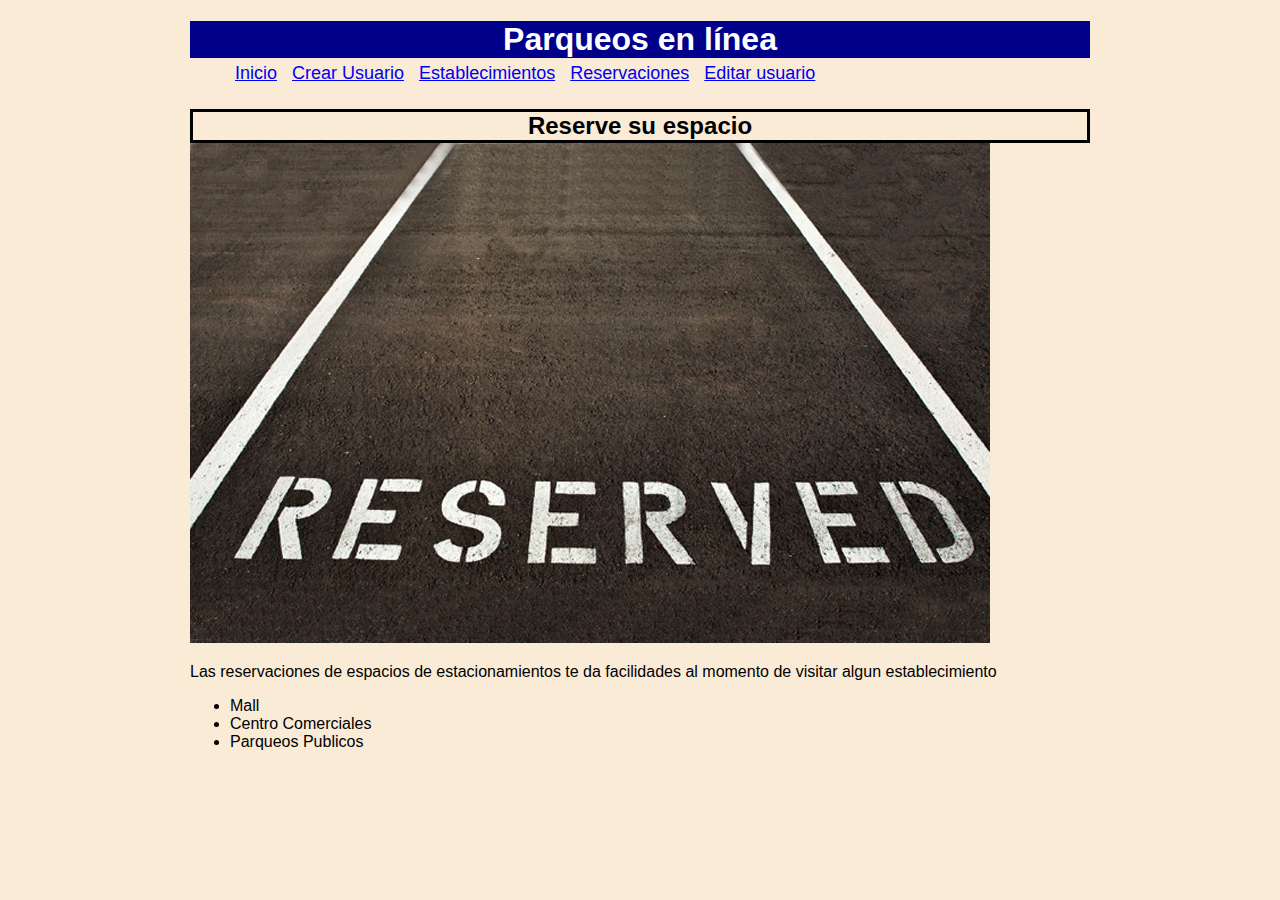
<file: src/main/resources/static/index.html>
<!DOCTYPE html>
<!--
Click nbfs://nbhost/SystemFileSystem/Templates/Licenses/license-default.txt to change this license
Click nbfs://nbhost/SystemFileSystem/Templates/Other/html.html to edit this template
-->
<html>
    <head>
        <title>Inicio</title>
        <meta charset="UTF-8">
        <meta name="viewport" content="width=device-width, initial-scale=1.0">
        <link href="styles/Estilos.css" rel="stylesheet" type="text/css"/>
    </head>
    <body>
        <h1>Parqueos en línea</h1>
        <nav>
            <ul class="menuSuperior">
            <li><a href="index.html">Inicio</a></li>
            <li><a href="crear usuario.html">Crear Usuario</a></li>
            <li><a href="establecimientos.html">Establecimientos</a></li>
            <li><a href="reservaciones.html">Reservaciones</a></li>
            <li><a href="editar usuario.html">Editar usuario</a></li>
            
        </ul>
        </nav>
        
        <h2>Reserve su espacio</h2>
        <img src="images/painting-reserved.jpg" alt="parqueo reservado"/>
        <p>Las reservaciones de espacios de estacionamientos te da facilidades al momento de visitar algun establecimiento</p>
        <ul>
            <li>Mall</li>
            <li>Centro Comerciales</li>
            <li>Parqueos Publicos</li>
        </ul>

        
        
    </body>
</html>
</file>
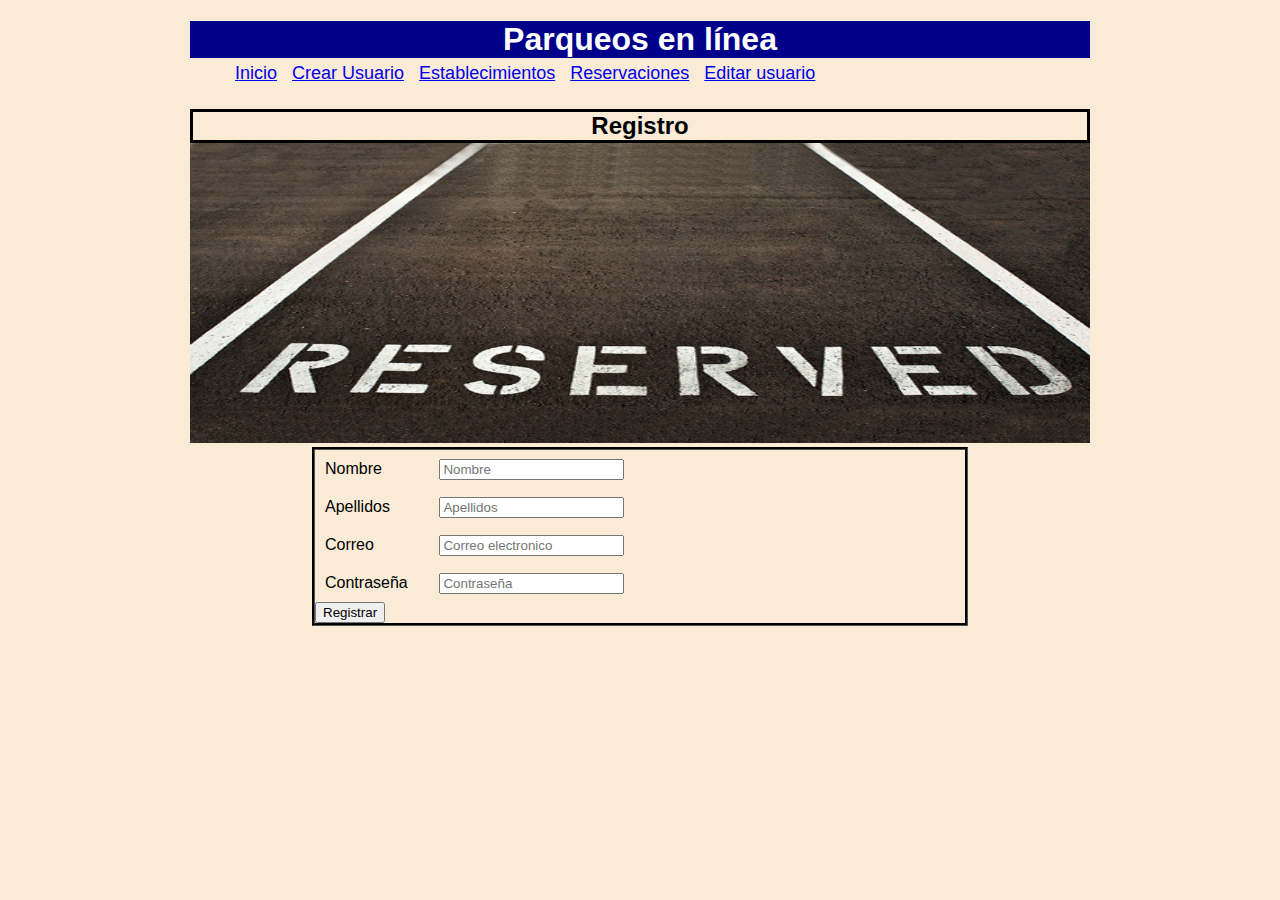
<file: src/main/resources/static/crear usuario.html>
<!DOCTYPE html>
<!--
Click nbfs://nbhost/SystemFileSystem/Templates/Licenses/license-default.txt to change this license
Click nbfs://nbhost/SystemFileSystem/Templates/Other/html.html to edit this template
-->
<html>
    <head>
        <title>Registro Usuario</title>
        <meta charset="UTF-8">
        <meta name="viewport" content="width=device-width, initial-scale=1.0">
        <link href="styles/Estilos.css" rel="stylesheet" type="text/css"/>
    </head>
    <body>
        <h1>Parqueos en línea</h1>
        <nav>
            <ul class="menuSuperior">
            <li><a href="index.html">Inicio</a></li>
            <li><a href="crear usuario.html">Crear Usuario</a></li>
            <li><a href="establecimientos.html">Establecimientos</a></li>
            <li><a href="reservaciones.html">Reservaciones</a></li>
            <li><a href="editar usuario.html">Editar usuario</a></li>
            
        </ul>
        </nav>
        
        <h2>Registro</h2>
        <img style="margin: auto; width: 100%; height: 300px " src="images/painting-reserved.jpg" alt="parqueo reservado"/>
        <form action="#" method="POST">
            <label>Nombre</label>
            <input placeholder="Nombre" type="text" name="nombre" value="" size="20" />
            <br>
            <label>Apellidos</label>
            <input placeholder="Apellidos" type="text" name="apellidos" value="" size="20" />
            <br>
            <label>Correo</label>
            <input placeholder="Correo electronico" type="text" name="correo electronico" value="" size="20" />
            <br>
            <label>Contraseña</label>
            <input placeholder="Contraseña" type="password" name="contraseña" value="" size="20" />
            <br>
            <input type="submit" value="Registrar" />
        </form>

        
        
    </body>
</html>
</file>
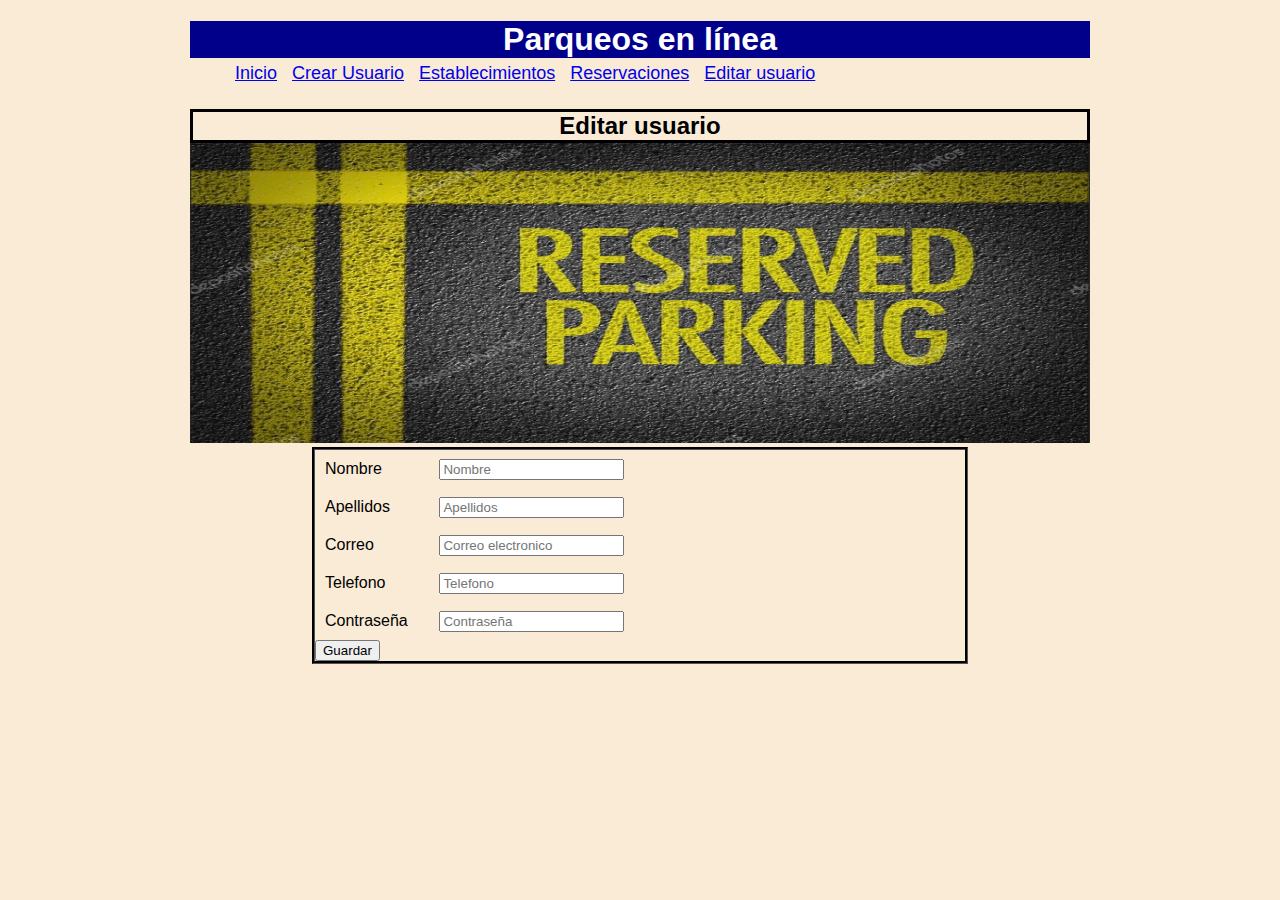
<file: src/main/resources/static/editar usuario.html>
<!DOCTYPE html>
<!--
Click nbfs://nbhost/SystemFileSystem/Templates/Licenses/license-default.txt to change this license
Click nbfs://nbhost/SystemFileSystem/Templates/Other/html.html to edit this template
-->
<html>
    <head>
        <title>Editar Usuario</title>
        <meta charset="UTF-8">
        <meta name="viewport" content="width=device-width, initial-scale=1.0">
        <link href="styles/Estilos.css" rel="stylesheet" type="text/css"/>
    </head>
    <body>
        <h1>Parqueos en línea</h1>
        <nav>
            <ul class="menuSuperior">
            <li><a href="index.html">Inicio</a></li>
            <li><a href="crear usuario.html">Crear Usuario</a></li>
            <li><a href="establecimientos.html">Establecimientos</a></li>
            <li><a href="reservaciones.html">Reservaciones</a></li>
            <li><a href="editar usuario.html">Editar usuario</a></li>
            
        </ul>
        </nav>
        
        <h2>Editar usuario</h2>
        <img style="margin: auto; width: 100%; height: 300px" src="images/OIP.png" alt=""/>
        <form action="#" method="POST">
            <label>Nombre</label>
            <input placeholder="Nombre" type="text" name="nombre" value="" size="20" />
            <br>
            <label>Apellidos</label>
            <input placeholder="Apellidos" type="text" name="apellidos" value="" size="20" />
            <br>
            <label>Correo</label>
            <input placeholder="Correo electronico" type="text" name="correo electronico" value="" size="20" />
            <br>
            <label>Telefono</label>
            <input placeholder="Telefono" type="number" name="telefono" value="" size="20" />
            <br>
            <label>Contraseña</label>
            <input placeholder="Contraseña" type="password" name="contraseña" value="" size="20" />
            <br>
            <input type="submit" value="Guardar" />
        </form>

        
        
    </body>
</html>
</file>
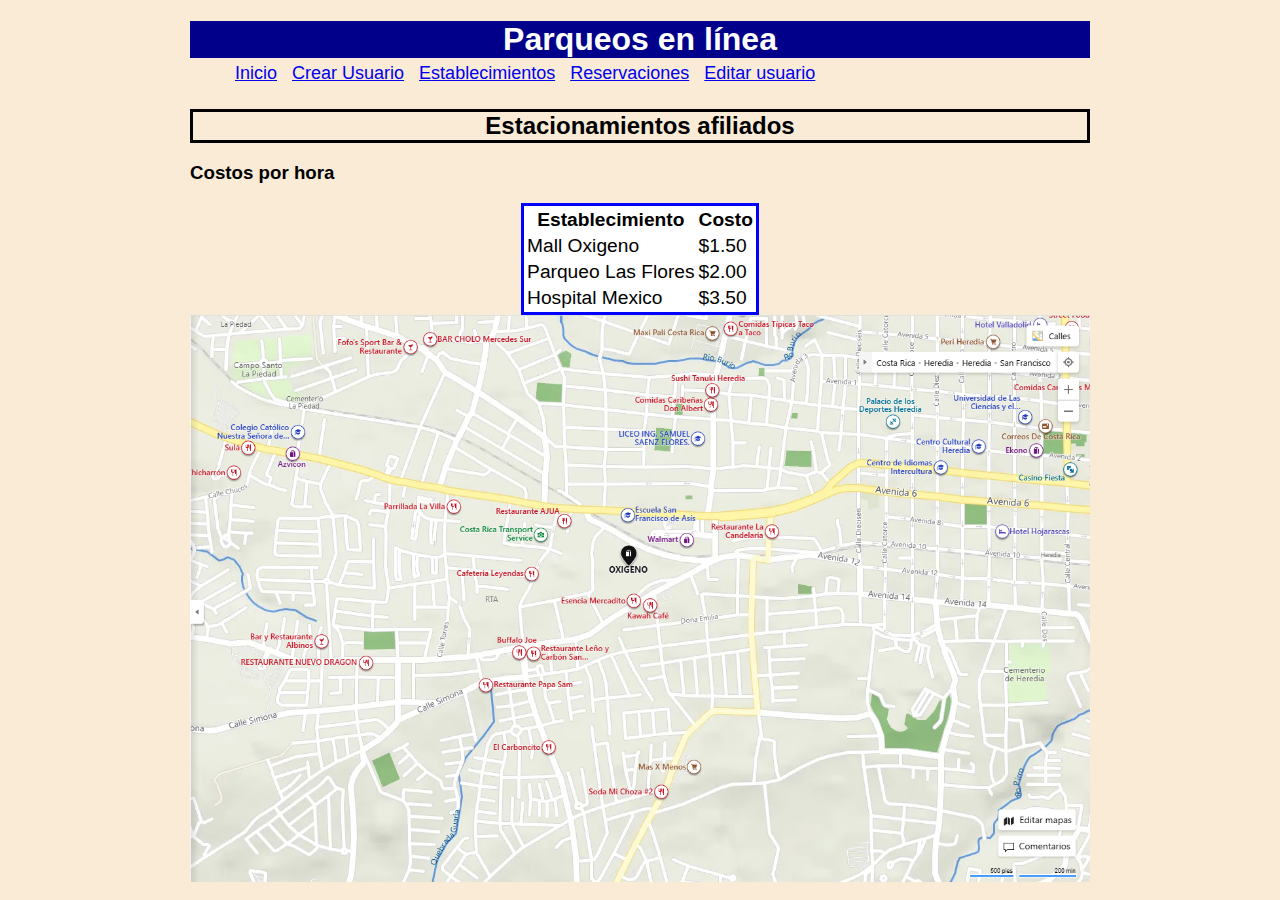
<file: src/main/resources/static/establecimientos.html>
<!DOCTYPE html>
<!--
Click nbfs://nbhost/SystemFileSystem/Templates/Licenses/license-default.txt to change this license
Click nbfs://nbhost/SystemFileSystem/Templates/Other/html.html to edit this template
-->
<html>
    <head>
        <title>Establecimientos</title>
        <meta charset="UTF-8">
        <meta name="viewport" content="width=device-width, initial-scale=1.0">
        <link href="styles/Estilos.css" rel="stylesheet" type="text/css"/>
    </head>
    <body>

        <h1>Parqueos en línea</h1>
        <nav>
            <ul class="menuSuperior">
                <li><a href="index.html">Inicio</a></li>
                <li><a href="crear usuario.html">Crear Usuario</a></li>
                <li><a href="establecimientos.html">Establecimientos</a></li>
                <li><a href="reservaciones.html">Reservaciones</a></li>
                <li><a href="editar usuario.html">Editar usuario</a></li>

            </ul>
        </nav>
        
    <center><h2>Estacionamientos afiliados</h2></center>
    <h3>Costos por hora</h3>
    <table>
        <thead>
        <th>Establecimiento</th>
        <th>Costo</th>
    </thead>
    <tbody>
        <tr>
            <td>Mall Oxigeno</td>
            <td>$1.50</td>
        </tr>
        <tr>
            <td>Parqueo Las Flores</td>
            <td>$2.00</td>
        </tr>
        <tr>
            <td>Hospital Mexico</td>
            <td>$3.50</td>
        </tr>
    </tbody>
</table>
    <img style="margin-left: auto; margin-right: auto; width: 100% " src="images/Captura de pantalla 2023-02-05 174800_1.png" alt=""/>

</body>
</html>
</file>
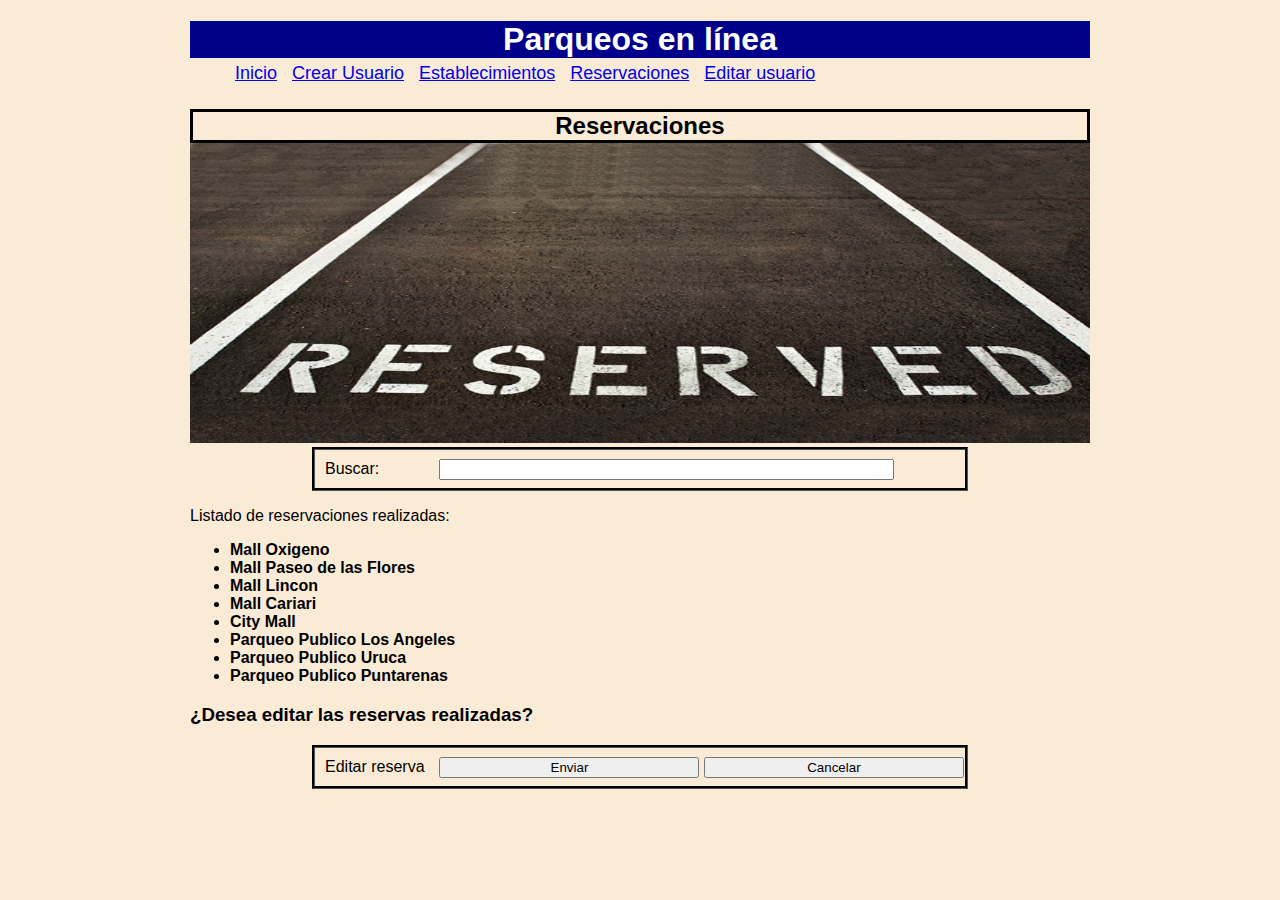
<file: src/main/resources/static/reservaciones.html>
<!DOCTYPE html>
<!--
Click nbfs://nbhost/SystemFileSystem/Templates/Licenses/license-default.txt to change this license
Click nbfs://nbhost/SystemFileSystem/Templates/Other/html.html to edit this template
-->
<html>
    <head>
        <title>Reservaciones</title>
        <meta charset="UTF-8">
        <meta name="viewport" content="width=device-width, initial-scale=1.0">
        <link href="styles/Estilos.css" rel="stylesheet" type="text/css"/>
    </head>
    <body>
        <h1>Parqueos en línea</h1>
        <nav>
            <ul class="menuSuperior">
                <li><a href="index.html">Inicio</a></li>
                <li><a href="crear usuario.html">Crear Usuario</a></li>
                <li><a href="establecimientos.html">Establecimientos</a></li>
                <li><a href="reservaciones.html">Reservaciones</a></li>
                <li><a href="editar usuario.html">Editar usuario</a></li>
            </ul>
        </nav>
        
        <h2>Reservaciones</h2>
        <img style="margin: auto; width: 100%; height: 300px " src="images/painting-reserved.jpg" alt="parqueo reservado"/>
        <form action="#" method="POST">

            <label>Buscar:</label>
            <input style="margin: auto; width: 70%" type="search" name="Buscar" placeholder="">
            <br>
        </form>



        <p>Listado de reservaciones realizadas:</p>
        <ul>
            <li><b>Mall Oxigeno</b></li>
            <li><b>Mall Paseo de las Flores</b></li>
            <li><b>Mall Lincon</b></li>
            <li><b>Mall Cariari</b></li>
            <li><b>City Mall</b></li>
            <li><b>Parqueo Publico Los Angeles</b></li>
            <li><b>Parqueo Publico Uruca</b></li>
            <li><b>Parqueo Publico Puntarenas</b></li>
        </ul>
        <footer>
            <h3>¿Desea editar las reservas realizadas?</h3>
            <form action="2#" method="POST">

                <label>Editar reserva</label>
                <input style="margin: auto; width: 40%" type="button" value="Enviar" id="button1">
                <input style="margin: auto; width: 40%" type="button" value="Cancelar" id="button2">
                
                <br>
            </form>

        </footer>


    </body>
</html>
</file>
<file: src/main/resources/static/styles/Estilos.css>
body{
    width: 900px;
    background-color: antiquewhite;
    margin: auto;
    font-family: Arial;

}

nav li{
    display: inline-block;
    padding: 5px;
}

header{
    font-size: 125%;
}

h1{
    background-color: darkblue;
    color: white;
    text-align: center;
    margin-bottom: 0px;
}
nav ul{
    margin: 0px;
}

.menuSuperior{
    font-size: large;
}

table{
    margin: auto;
    border-style: solid ;
    border-color: blue;
    font-size: larger;
    background-color: white;

}

h2{
    border-style: solid;
    color: black;
    text-align: center;
    margin-bottom: 0px;
}

form{
    border: groove;
    border-color: black;
    display: block;
    width: 650px;
    margin: 0 auto;
}
label{
    width: 100px;
    display: inline-block;
    margin: 10px;
}
</file>
